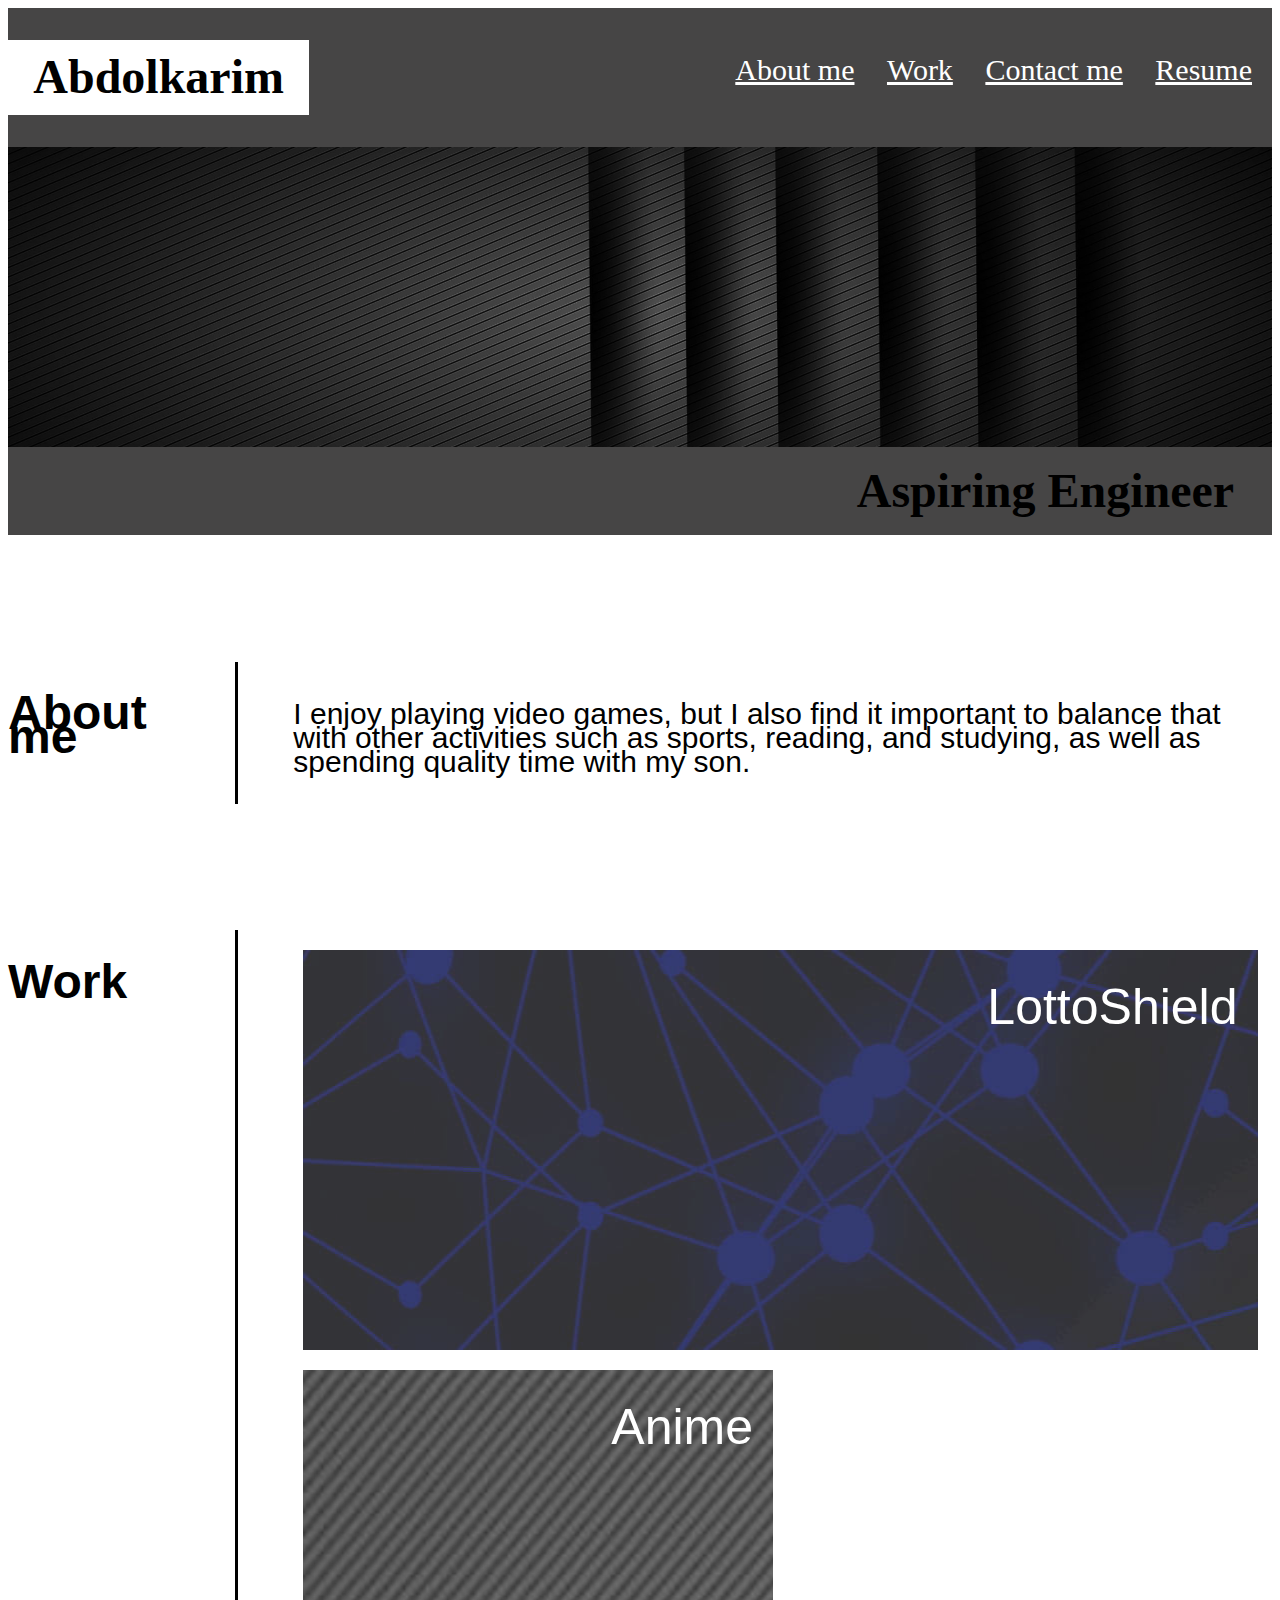
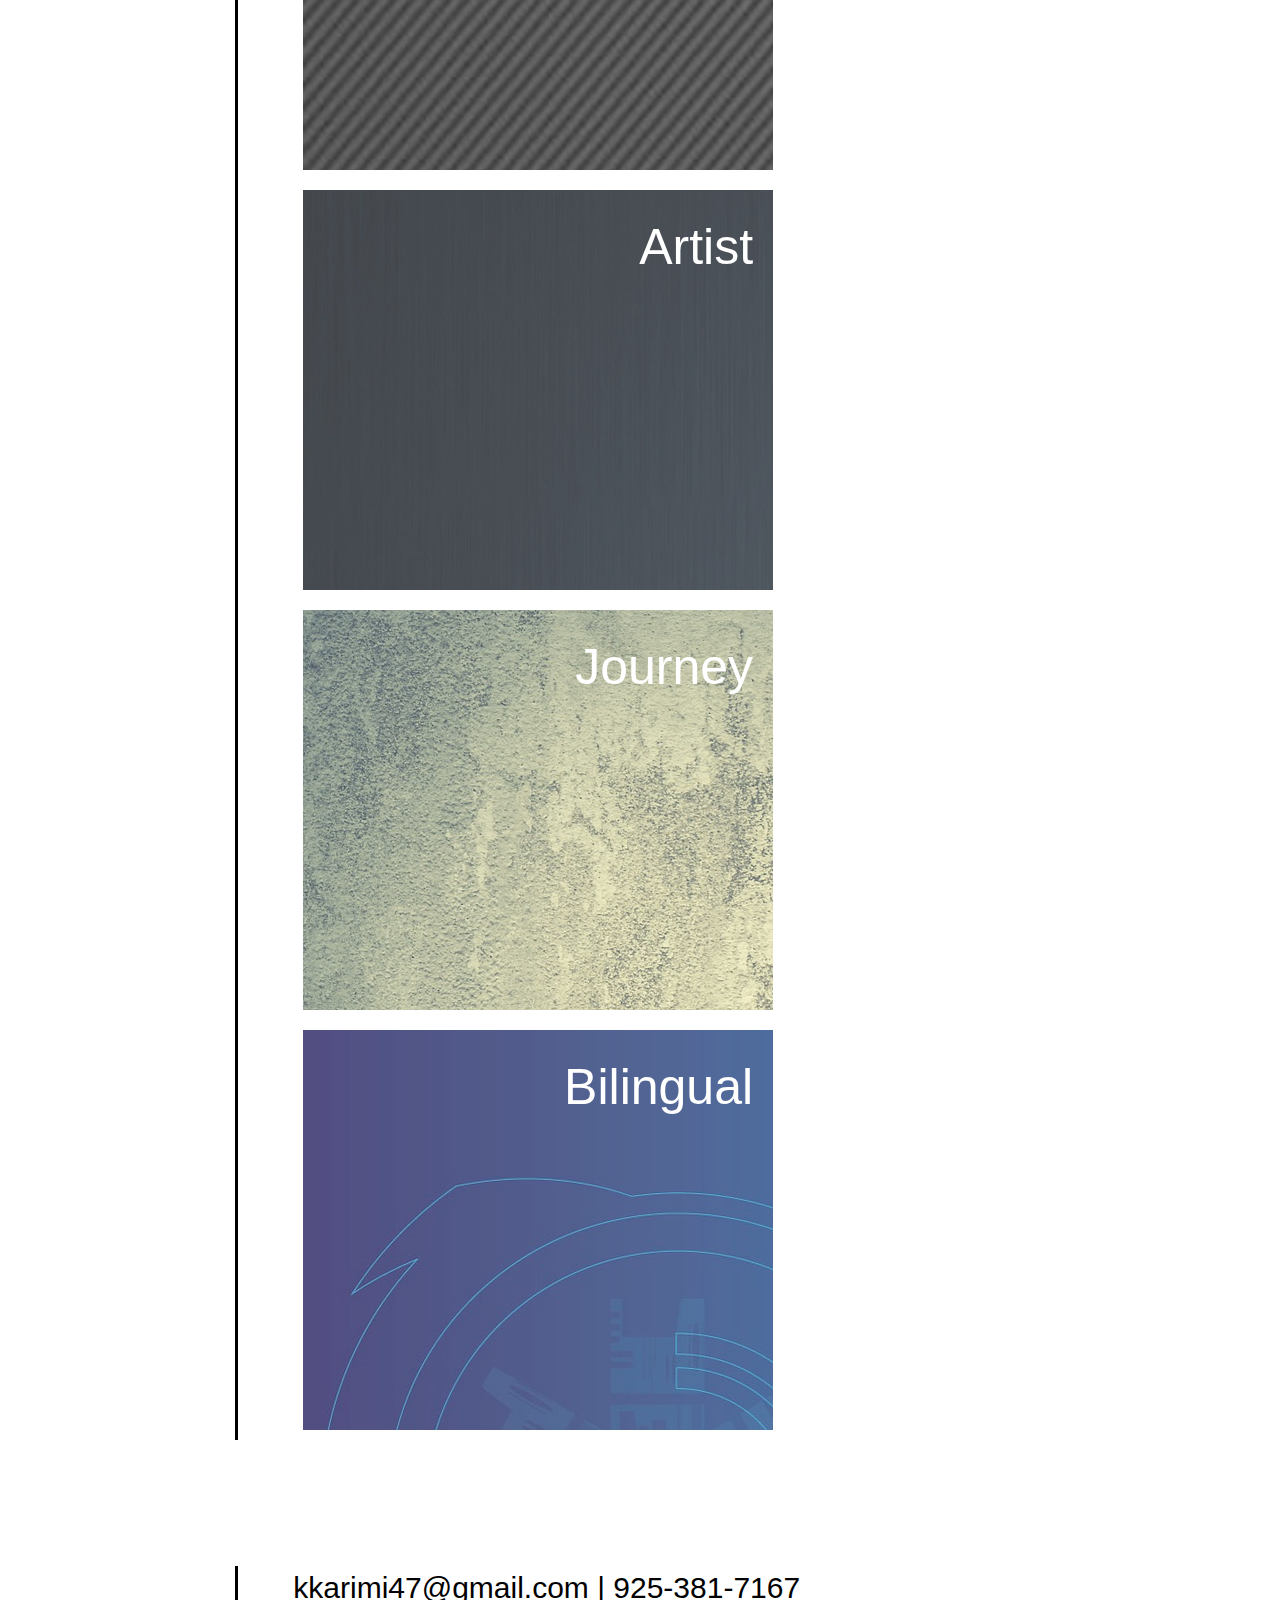
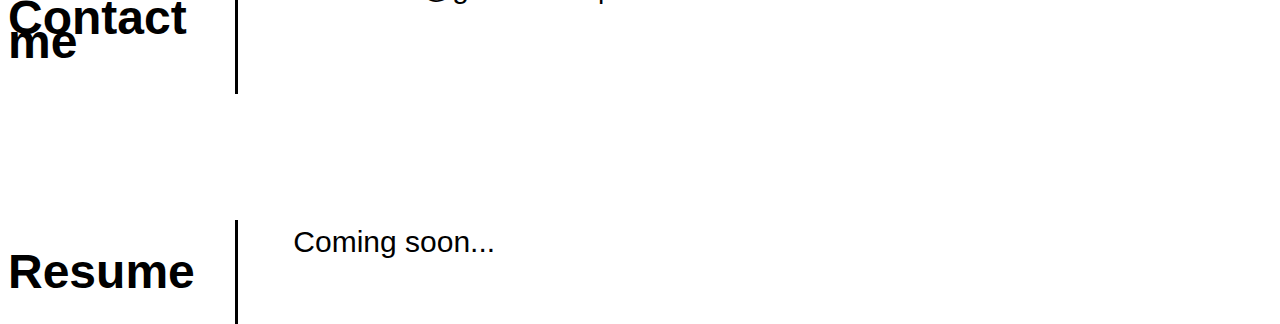
<file: index.html>
<!DOCTYPE html>
<html lang="en">

<head>
    <meta charset="UTF-8">
    <meta http-equiv="X-UA-Compatible" content="IE=edge">
    <meta name="viewport" content="width=device-width, initial-scale=1.0">
    <link rel="stylesheet" href="./css/style.css" />

    <title>My Portfolio</title>
</head>

<body>

    <header class="header">
        <nav>
            <ul>
                <li>
                    <a href="#about-me">About me</a>
                </li>
                <li>
                    <a href="#work">Work</a>
                </li>
                <li>
                    <a href="#contact-me">Contact me</a>
                </li>
                <li>
                    <a href="#resume">Resume</a>
                </li>
            </ul>
        </nav>
        <h1 class="text-ban">Abdolkarim</h1>
        <section class="text-banner">
            <img class="banner-image" src="./img/abstract sliced paper.jpg" alt="network structure">

        </section>

        <h1 class="subtitle">Aspiring Engineer</h1>

    </header>
    <section class="background">

    </section>

    <main class="content">
        <article id="about-me" class="section">
            <h2 class="section-title">About me</h2>
            <div class="section-content">
                <p>I enjoy playing video games, but I also find it important to balance that with other activities such as sports, reading, and studying, as well as spending quality time with my son.</p>
            </div>
        </article>
        <article id="work" class="section">
            <h2 class="section-title">Work</h2>
            <div class="flex-box section-content">
                <div class="project-1">
                    <a href="#" class="fill-div">LottoShield</a>
                </div>
                <div class="project-2">
                    <a href="#" class="fill-div">Anime</a>
                </div>
                <div class="project-3">
                    <a href="#" class="fill-div">Artist</a>
                </div>
                <div class="project-4">
                    <a href="#" class="fill-div">Journey</a>
                </div>
                <div class="project-5">
                    <a href="#" class="fill-div">Bilingual</a>
                </div>

            </div>
        </article>
        <article id="contact-me" class="section">
            <h2 class="section-title">Contact me</h2>
            <div class="section-content">kkarimi47@gmail.com | 925-381-7167</div>
        </article>
        </article>
        <article id="resume" class="section">
            <h2 class="section-title">Resume</h2>
            <div class="section-content">Coming soon...</div>
        </article>
    </main>

</body>

</html>
</file>
<file: css/style.css>
/*  */
html {
  font-size: 100%;
  line-height: 1.5rem;
  box-sizing: border-box;
  font-family: Arial, Helvetica, sans-serif;
  height: 100%;
}

.header {
  margin: 0 auto;
  padding: 0;
  font-family: Arial, Helvetica, sans-serif;
  background-color: #363535eb;


  min-height: 100%;
  max-width: 100%;
}

*,
*::before,
*::after {
  box-sizing: inherit;
}

img,
video {
  width: 100%;
  height: 300px;

  display: block;

}

.text-ban {
  background-color: #ffffff;

  padding: 2% 2% 2% 2%;

  height: auto;
  width: auto;
}

/* padding: 14px;
min-height: 100%;
max-height: 100%;
font-family:Cochin, Georgia, Times, 'Times New Roman', serif;
margin: 0 px;
background-color: #222222d8;
color: #ffffff; */


.flex-box {
  display: flex;
  flex-flow: column;
  background-color: #ffffff;
}


.header h1 {
  color: #000000;
}

.header h1 {
  font-family: Cambria, Cochin, Georgia, Times, 'Times New Roman', serif;
  display: inline-block;
  font-size: 48px;
}


.flex-box {
  display: flex;
  flex-flow: row wrap;
}


.flex-box>div {
  background-color: #f1f1f1;
  height: 400px;
  width: 48%;
  margin: 10px;
  text-align: right;
  line-height: 75px;
  font-size: 50px;
  color: white;
  padding-top: 20px;
  padding-right: 20px;
  opacity: 80%;
}

.flex-box>div:hover {
  opacity: 100%;
  color: white;
}

a.fill-div {
  display: block;
  height: 100%;
  width: 100%;
  text-decoration: none;
}

a.fill-div:hover,
a.fill-div:link,
:visited,
:active {
  color: white;
}

.flex-box>div.project-1 {
  background-image: url("../img/project_1.jpg");
  width: 97.5%;
}

.flex-box>div.project-2 {
  background-image: url("../img/11.jpg");
}

.flex-box>div.project-3 {
  background-image: url("../img/blue\ wall.jpg");
}

.flex-box>div.project-4 {
  background-image: url("../img/abstract-g73455490e_1920.jpg");
}

.flex-box>div.project-5 {
  background-image: url("../img/geometric-gd71d43302_1920.jpg");
}


.header nav {
  padding-top: 20px;
  margin-right: 20px;
  float: right;
  font-family: Cambria, Cochin, Georgia, Times, 'Times New Roman', serif;
  font-size: 30px;
}

.header nav ul {
  list-style-type: none;
}

.header nav ul li {
  display: inline-block;
  margin-left: 25px;
}

.header nav ul li a:visited,
a:link {
  color: #ffffff;

}

.header nav ul li a:hover {
  color: #4068d6;

}

.header nav ul li a:active {
  color: #10d838;

}

h1.subtitle {
  text-align: right;
  width: 100%;
  padding-right: 3%;

}

.section {
  display: grid;
  grid-template-columns: 1fr 5fr;
  grid-gap: 20px;
  padding-top: 10%;
  color: #000000;
}

.section-title {
  font-size: 3em;
  color: #000000;

}

.section-content {
  border-left-style: solid;
  padding-top: 10px;
  padding-left: 55px;
  font-size: 30px;
}

.first-project {
  width: 300px;
}
</file>
